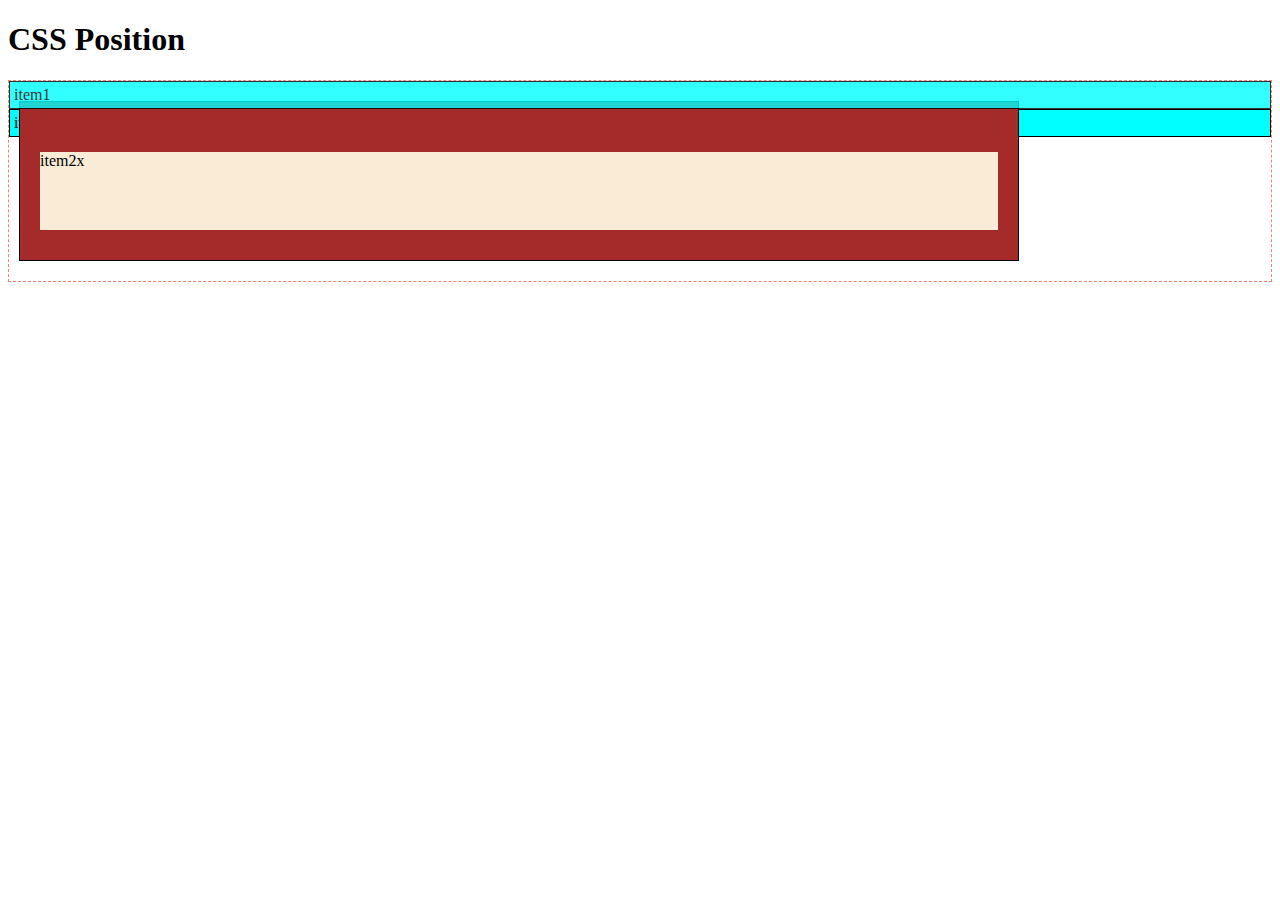
<file: Index.html>
<!DOCTYPE html>
<html lang="en">

<head>
    <meta charset="UTF-8">
    <meta name="viewport" content="width=device-width, initial-scale=1.0">
    <link rel="stylesheet" href="./styles.css">
    <title>CSS Position</title>
</head>

<body>
    <h1>CSS Position</h1>
    <div class="container">
        <div class="item item1">item1</div>
        <div class="item item2">
            <div class="item2x">
                item2x
            </div>
        </div>
        <div class="item">item3</div>
    </div>

</body>

</html>
</file>
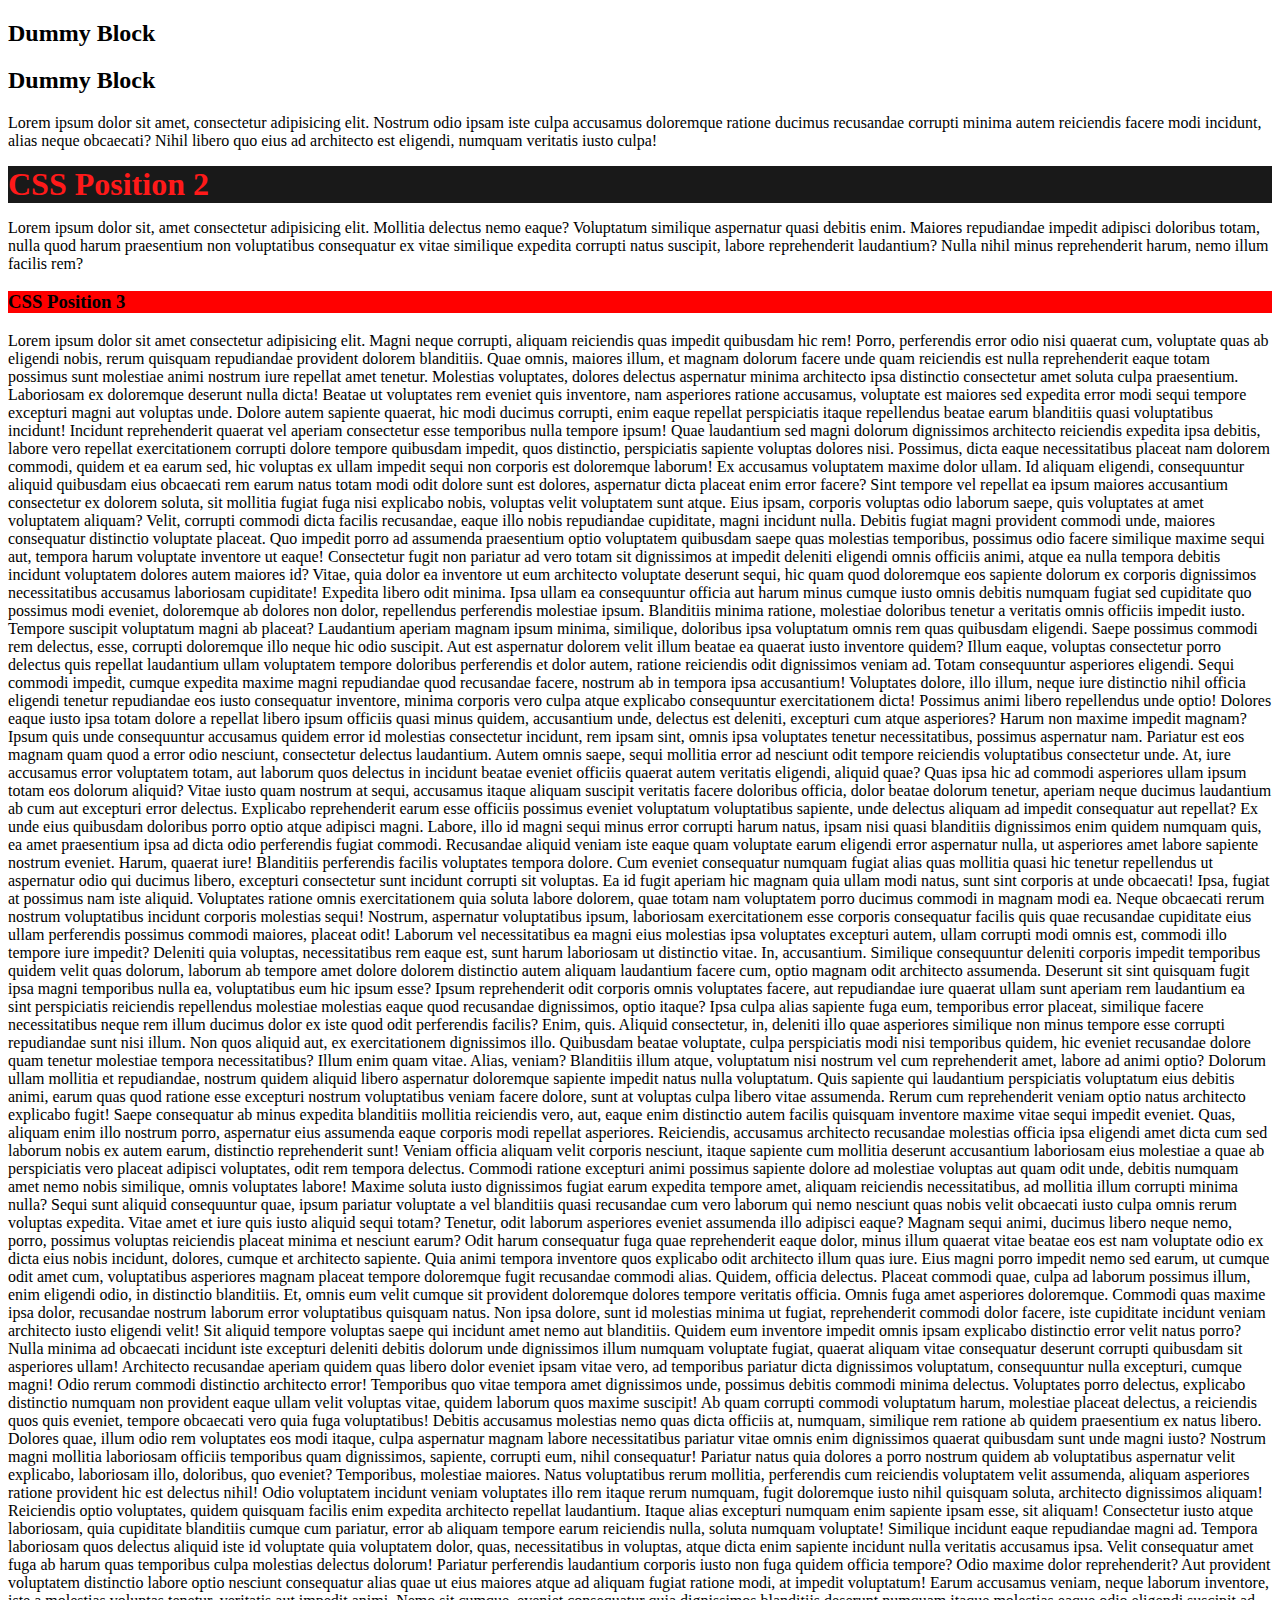
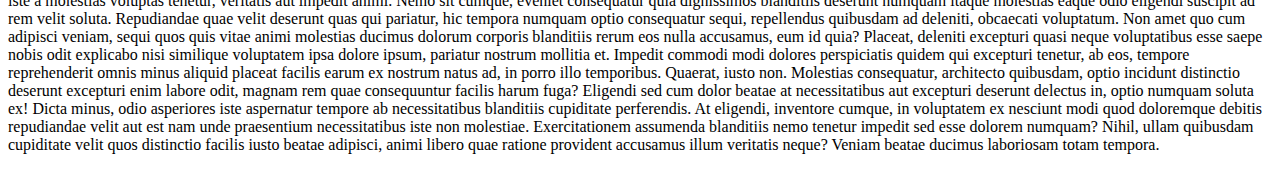
<file: Page2.html>
<!DOCTYPE html>
<html lang="en">
<head>
    <meta charset="UTF-8">
    <meta name="viewport" content="width=device-width, initial-scale=1.0">
    <title>CSS Position 2</title>
    <style>
        h1 {
            position: sticky;
            color: red;
            background-color: black;
            top: 10px;
            /* bottom: 10px; */
            margin: 0px;
            opacity: 0.9;
            /* display: none; */
        }
        h3 {
            position: sticky;
            color: black;
            background-color: red;
            top: 50px;
        }
    </style>
</head>
<body>
    <h2>Dummy Block</h1>
    <h2>Dummy Block</h1>
    <p>Lorem ipsum dolor sit amet, consectetur adipisicing elit. Nostrum odio ipsam iste culpa accusamus doloremque ratione ducimus recusandae corrupti minima autem reiciendis facere modi incidunt, alias neque obcaecati? Nihil libero quo eius ad architecto est eligendi, numquam veritatis iusto culpa!</p>
    <h1>CSS Position 2</h1>
    <p>Lorem ipsum dolor sit, amet consectetur adipisicing elit. Mollitia delectus nemo eaque? Voluptatum similique aspernatur quasi debitis enim. Maiores repudiandae impedit adipisci doloribus totam, nulla quod harum praesentium non voluptatibus consequatur ex vitae similique expedita corrupti natus suscipit, labore reprehenderit laudantium? Nulla nihil minus reprehenderit harum, nemo illum facilis rem?</p>
    <h3>CSS Position 3</h3>
    <p>
        Lorem ipsum dolor sit amet consectetur adipisicing elit. Magni neque corrupti, aliquam reiciendis quas impedit quibusdam hic rem! Porro, perferendis error odio nisi quaerat cum, voluptate quas ab eligendi nobis, rerum quisquam repudiandae provident dolorem blanditiis. Quae omnis, maiores illum, et magnam dolorum facere unde quam reiciendis est nulla reprehenderit eaque totam possimus sunt molestiae animi nostrum iure repellat amet tenetur. Molestias voluptates, dolores delectus aspernatur minima architecto ipsa distinctio consectetur amet soluta culpa praesentium. Laboriosam ex doloremque deserunt nulla dicta! Beatae ut voluptates rem eveniet quis inventore, nam asperiores ratione accusamus, voluptate est maiores sed expedita error modi sequi tempore excepturi magni aut voluptas unde. Dolore autem sapiente quaerat, hic modi ducimus corrupti, enim eaque repellat perspiciatis itaque repellendus beatae earum blanditiis quasi voluptatibus incidunt! Incidunt reprehenderit quaerat vel aperiam consectetur esse temporibus nulla tempore ipsum! Quae laudantium sed magni dolorum dignissimos architecto reiciendis expedita ipsa debitis, labore vero repellat exercitationem corrupti dolore tempore quibusdam impedit, quos distinctio, perspiciatis sapiente voluptas dolores nisi. Possimus, dicta eaque necessitatibus placeat nam dolorem commodi, quidem et ea earum sed, hic voluptas ex ullam impedit sequi non corporis est doloremque laborum! Ex accusamus voluptatem maxime dolor ullam. Id aliquam eligendi, consequuntur aliquid quibusdam eius obcaecati rem earum natus totam modi odit dolore sunt est dolores, aspernatur dicta placeat enim error facere? Sint tempore vel repellat ea ipsum maiores accusantium consectetur ex dolorem soluta, sit mollitia fugiat fuga nisi explicabo nobis, voluptas velit voluptatem sunt atque. Eius ipsam, corporis voluptas odio laborum saepe, quis voluptates at amet voluptatem aliquam? Velit, corrupti commodi dicta facilis recusandae, eaque illo nobis repudiandae cupiditate, magni incidunt nulla. Debitis fugiat magni provident commodi unde, maiores consequatur distinctio voluptate placeat. Quo impedit porro ad assumenda praesentium optio voluptatem quibusdam saepe quas molestias temporibus, possimus odio facere similique maxime sequi aut, tempora harum voluptate inventore ut eaque! Consectetur fugit non pariatur ad vero totam sit dignissimos at impedit deleniti eligendi omnis officiis animi, atque ea nulla tempora debitis incidunt voluptatem dolores autem maiores id? Vitae, quia dolor ea inventore ut eum architecto voluptate deserunt sequi, hic quam quod doloremque eos sapiente dolorum ex corporis dignissimos necessitatibus accusamus laboriosam cupiditate! Expedita libero odit minima. Ipsa ullam ea consequuntur officia aut harum minus cumque iusto omnis debitis numquam fugiat sed cupiditate quo possimus modi eveniet, doloremque ab dolores non dolor, repellendus perferendis molestiae ipsum. Blanditiis minima ratione, molestiae doloribus tenetur a veritatis omnis officiis impedit iusto. Tempore suscipit voluptatum magni ab placeat? Laudantium aperiam magnam ipsum minima, similique, doloribus ipsa voluptatum omnis rem quas quibusdam eligendi. Saepe possimus commodi rem delectus, esse, corrupti doloremque illo neque hic odio suscipit. Aut est aspernatur dolorem velit illum beatae ea quaerat iusto inventore quidem? Illum eaque, voluptas consectetur porro delectus quis repellat laudantium ullam voluptatem tempore doloribus perferendis et dolor autem, ratione reiciendis odit dignissimos veniam ad. Totam consequuntur asperiores eligendi. Sequi commodi impedit, cumque expedita maxime magni repudiandae quod recusandae facere, nostrum ab in tempora ipsa accusantium! Voluptates dolore, illo illum, neque iure distinctio nihil officia eligendi tenetur repudiandae eos iusto consequatur inventore, minima corporis vero culpa atque explicabo consequuntur exercitationem dicta! Possimus animi libero repellendus unde optio! Dolores eaque iusto ipsa totam dolore a repellat libero ipsum officiis quasi minus quidem, accusantium unde, delectus est deleniti, excepturi cum atque asperiores? Harum non maxime impedit magnam? Ipsum quis unde consequuntur accusamus quidem error id molestias consectetur incidunt, rem ipsam sint, omnis ipsa voluptates tenetur necessitatibus, possimus aspernatur nam. Pariatur est eos magnam quam quod a error odio nesciunt, consectetur delectus laudantium. Autem omnis saepe, sequi mollitia error ad nesciunt odit tempore reiciendis voluptatibus consectetur unde. At, iure accusamus error voluptatem totam, aut laborum quos delectus in incidunt beatae eveniet officiis quaerat autem veritatis eligendi, aliquid quae? Quas ipsa hic ad commodi asperiores ullam ipsum totam eos dolorum aliquid? Vitae iusto quam nostrum at sequi, accusamus itaque aliquam suscipit veritatis facere doloribus officia, dolor beatae dolorum tenetur, aperiam neque ducimus laudantium ab cum aut excepturi error delectus. Explicabo reprehenderit earum esse officiis possimus eveniet voluptatum voluptatibus sapiente, unde delectus aliquam ad impedit consequatur aut repellat? Ex unde eius quibusdam doloribus porro optio atque adipisci magni. Labore, illo id magni sequi minus error corrupti harum natus, ipsam nisi quasi blanditiis dignissimos enim quidem numquam quis, ea amet praesentium ipsa ad dicta odio perferendis fugiat commodi. Recusandae aliquid veniam iste eaque quam voluptate earum eligendi error aspernatur nulla, ut asperiores amet labore sapiente nostrum eveniet. Harum, quaerat iure! Blanditiis perferendis facilis voluptates tempora dolore. Cum eveniet consequatur numquam fugiat alias quas mollitia quasi hic tenetur repellendus ut aspernatur odio qui ducimus libero, excepturi consectetur sunt incidunt corrupti sit voluptas. Ea id fugit aperiam hic magnam quia ullam modi natus, sunt sint corporis at unde obcaecati! Ipsa, fugiat at possimus nam iste aliquid. Voluptates ratione omnis exercitationem quia soluta labore dolorem, quae totam nam voluptatem porro ducimus commodi in magnam modi ea. Neque obcaecati rerum nostrum voluptatibus incidunt corporis molestias sequi! Nostrum, aspernatur voluptatibus ipsum, laboriosam exercitationem esse corporis consequatur facilis quis quae recusandae cupiditate eius ullam perferendis possimus commodi maiores, placeat odit! Laborum vel necessitatibus ea magni eius molestias ipsa voluptates excepturi autem, ullam corrupti modi omnis est, commodi illo tempore iure impedit? Deleniti quia voluptas, necessitatibus rem eaque est, sunt harum laboriosam ut distinctio vitae. In, accusantium. Similique consequuntur deleniti corporis impedit temporibus quidem velit quas dolorum, laborum ab tempore amet dolore dolorem distinctio autem aliquam laudantium facere cum, optio magnam odit architecto assumenda. Deserunt sit sint quisquam fugit ipsa magni temporibus nulla ea, voluptatibus eum hic ipsum esse? Ipsum reprehenderit odit corporis omnis voluptates facere, aut repudiandae iure quaerat ullam sunt aperiam rem laudantium ea sint perspiciatis reiciendis repellendus molestiae molestias eaque quod recusandae dignissimos, optio itaque? Ipsa culpa alias sapiente fuga eum, temporibus error placeat, similique facere necessitatibus neque rem illum ducimus dolor ex iste quod odit perferendis facilis? Enim, quis. Aliquid consectetur, in, deleniti illo quae asperiores similique non minus tempore esse corrupti repudiandae sunt nisi illum. Non quos aliquid aut, ex exercitationem dignissimos illo. Quibusdam beatae voluptate, culpa perspiciatis modi nisi temporibus quidem, hic eveniet recusandae dolore quam tenetur molestiae tempora necessitatibus? Illum enim quam vitae. Alias, veniam? Blanditiis illum atque, voluptatum nisi nostrum vel cum reprehenderit amet, labore ad animi optio? Dolorum ullam mollitia et repudiandae, nostrum quidem aliquid libero aspernatur doloremque sapiente impedit natus nulla voluptatum. Quis sapiente qui laudantium perspiciatis voluptatum eius debitis animi, earum quas quod ratione esse excepturi nostrum voluptatibus veniam facere dolore, sunt at voluptas culpa libero vitae assumenda. Rerum cum reprehenderit veniam optio natus architecto explicabo fugit! Saepe consequatur ab minus expedita blanditiis mollitia reiciendis vero, aut, eaque enim distinctio autem facilis quisquam inventore maxime vitae sequi impedit eveniet. Quas, aliquam enim illo nostrum porro, aspernatur eius assumenda eaque corporis modi repellat asperiores. Reiciendis, accusamus architecto recusandae molestias officia ipsa eligendi amet dicta cum sed laborum nobis ex autem earum, distinctio reprehenderit sunt! Veniam officia aliquam velit corporis nesciunt, itaque sapiente cum mollitia deserunt accusantium laboriosam eius molestiae a quae ab perspiciatis vero placeat adipisci voluptates, odit rem tempora delectus. Commodi ratione excepturi animi possimus sapiente dolore ad molestiae voluptas aut quam odit unde, debitis numquam amet nemo nobis similique, omnis voluptates labore! Maxime soluta iusto dignissimos fugiat earum expedita tempore amet, aliquam reiciendis necessitatibus, ad mollitia illum corrupti minima nulla? Sequi sunt aliquid consequuntur quae, ipsum pariatur voluptate a vel blanditiis quasi recusandae cum vero laborum qui nemo nesciunt quas nobis velit obcaecati iusto culpa omnis rerum voluptas expedita. Vitae amet et iure quis iusto aliquid sequi totam? Tenetur, odit laborum asperiores eveniet assumenda illo adipisci eaque? Magnam sequi animi, ducimus libero neque nemo, porro, possimus voluptas reiciendis placeat minima et nesciunt earum? Odit harum consequatur fuga quae reprehenderit eaque dolor, minus illum quaerat vitae beatae eos est nam voluptate odio ex dicta eius nobis incidunt, dolores, cumque et architecto sapiente. Quia animi tempora inventore quos explicabo odit architecto illum quas iure. Eius magni porro impedit nemo sed earum, ut cumque odit amet cum, voluptatibus asperiores magnam placeat tempore doloremque fugit recusandae commodi alias. Quidem, officia delectus. Placeat commodi quae, culpa ad laborum possimus illum, enim eligendi odio, in distinctio blanditiis. Et, omnis eum velit cumque sit provident doloremque dolores tempore veritatis officia. Omnis fuga amet asperiores doloremque. Commodi quas maxime ipsa dolor, recusandae nostrum laborum error voluptatibus quisquam natus. Non ipsa dolore, sunt id molestias minima ut fugiat, reprehenderit commodi dolor facere, iste cupiditate incidunt veniam architecto iusto eligendi velit! Sit aliquid tempore voluptas saepe qui incidunt amet nemo aut blanditiis. Quidem eum inventore impedit omnis ipsam explicabo distinctio error velit natus porro? Nulla minima ad obcaecati incidunt iste excepturi deleniti debitis dolorum unde dignissimos illum numquam voluptate fugiat, quaerat aliquam vitae consequatur deserunt corrupti quibusdam sit asperiores ullam! Architecto recusandae aperiam quidem quas libero dolor eveniet ipsam vitae vero, ad temporibus pariatur dicta dignissimos voluptatum, consequuntur nulla excepturi, cumque magni! Odio rerum commodi distinctio architecto error! Temporibus quo vitae tempora amet dignissimos unde, possimus debitis commodi minima delectus. Voluptates porro delectus, explicabo distinctio numquam non provident eaque ullam velit voluptas vitae, quidem laborum quos maxime suscipit! Ab quam corrupti commodi voluptatum harum, molestiae placeat delectus, a reiciendis quos quis eveniet, tempore obcaecati vero quia fuga voluptatibus! Debitis accusamus molestias nemo quas dicta officiis at, numquam, similique rem ratione ab quidem praesentium ex natus libero. Dolores quae, illum odio rem voluptates eos modi itaque, culpa aspernatur magnam labore necessitatibus pariatur vitae omnis enim dignissimos quaerat quibusdam sunt unde magni iusto? Nostrum magni mollitia laboriosam officiis temporibus quam dignissimos, sapiente, corrupti eum, nihil consequatur! Pariatur natus quia dolores a porro nostrum quidem ab voluptatibus aspernatur velit explicabo, laboriosam illo, doloribus, quo eveniet? Temporibus, molestiae maiores. Natus voluptatibus rerum mollitia, perferendis cum reiciendis voluptatem velit assumenda, aliquam asperiores ratione provident hic est delectus nihil! Odio voluptatem incidunt veniam voluptates illo rem itaque rerum numquam, fugit doloremque iusto nihil quisquam soluta, architecto dignissimos aliquam! Reiciendis optio voluptates, quidem quisquam facilis enim expedita architecto repellat laudantium. Itaque alias excepturi numquam enim sapiente ipsam esse, sit aliquam! Consectetur iusto atque laboriosam, quia cupiditate blanditiis cumque cum pariatur, error ab aliquam tempore earum reiciendis nulla, soluta numquam voluptate! Similique incidunt eaque repudiandae magni ad. Tempora laboriosam quos delectus aliquid iste id voluptate quia voluptatem dolor, quas, necessitatibus in voluptas, atque dicta enim sapiente incidunt nulla veritatis accusamus ipsa. Velit consequatur amet fuga ab harum quas temporibus culpa molestias delectus dolorum! Pariatur perferendis laudantium corporis iusto non fuga quidem officia tempore? Odio maxime dolor reprehenderit? Aut provident voluptatem distinctio labore optio nesciunt consequatur alias quae ut eius maiores atque ad aliquam fugiat ratione modi, at impedit voluptatum! Earum accusamus veniam, neque laborum inventore, iste a molestias voluptas tenetur, veritatis aut impedit animi. Nemo sit cumque, eveniet consequatur quia dignissimos blanditiis deserunt numquam itaque molestias eaque odio eligendi suscipit ad rem velit soluta. Repudiandae quae velit deserunt quas qui pariatur, hic tempora numquam optio consequatur sequi, repellendus quibusdam ad deleniti, obcaecati voluptatum. Non amet quo cum adipisci veniam, sequi quos quis vitae animi molestias ducimus dolorum corporis blanditiis rerum eos nulla accusamus, eum id quia? Placeat, deleniti excepturi quasi neque voluptatibus esse saepe nobis odit explicabo nisi similique voluptatem ipsa dolore ipsum, pariatur nostrum mollitia et. Impedit commodi modi dolores perspiciatis quidem qui excepturi tenetur, ab eos, tempore reprehenderit omnis minus aliquid placeat facilis earum ex nostrum natus ad, in porro illo temporibus. Quaerat, iusto non. Molestias consequatur, architecto quibusdam, optio incidunt distinctio deserunt excepturi enim labore odit, magnam rem quae consequuntur facilis harum fuga? Eligendi sed cum dolor beatae at necessitatibus aut excepturi deserunt delectus in, optio numquam soluta ex! Dicta minus, odio asperiores iste aspernatur tempore ab necessitatibus blanditiis cupiditate perferendis. At eligendi, inventore cumque, in voluptatem ex nesciunt modi quod doloremque debitis repudiandae velit aut est nam unde praesentium necessitatibus iste non molestiae. Exercitationem assumenda blanditiis nemo tenetur impedit sed esse dolorem numquam? Nihil, ullam quibusdam cupiditate velit quos distinctio facilis iusto beatae adipisci, animi libero quae ratione provident accusamus illum veritatis neque? Veniam beatae ducimus laboriosam totam tempora.
    </p>
</body>
</html>
</file>
<file: styles.css>
.container {
        border: 1px dashed salmon;
        min-height: 200px;
        position: relative;
    }

    .item {
        background-color: aqua;
        border: 1px solid black;
        padding: 4px;
    }

    .item2 {
        background-color: brown;
        position: absolute;
        top: 10%;
        bottom: 10%;
        right: 20%;
        left: 10px;
        /* top: 10px; */
        /* left: 50px; */
        /* right: 50px; */
        /* bottom: 50px; */
        /* z-index: -1; */
    }
    .item2x {
        background-color: antiquewhite;
        position: absolute;
        right: 20px;
        left: 20px;
        bottom: 30px;
        top: 50px;
    }
    .item1{
        position: relative;
        z-index: 3;
        opacity: 0.8;
    }
</file>
